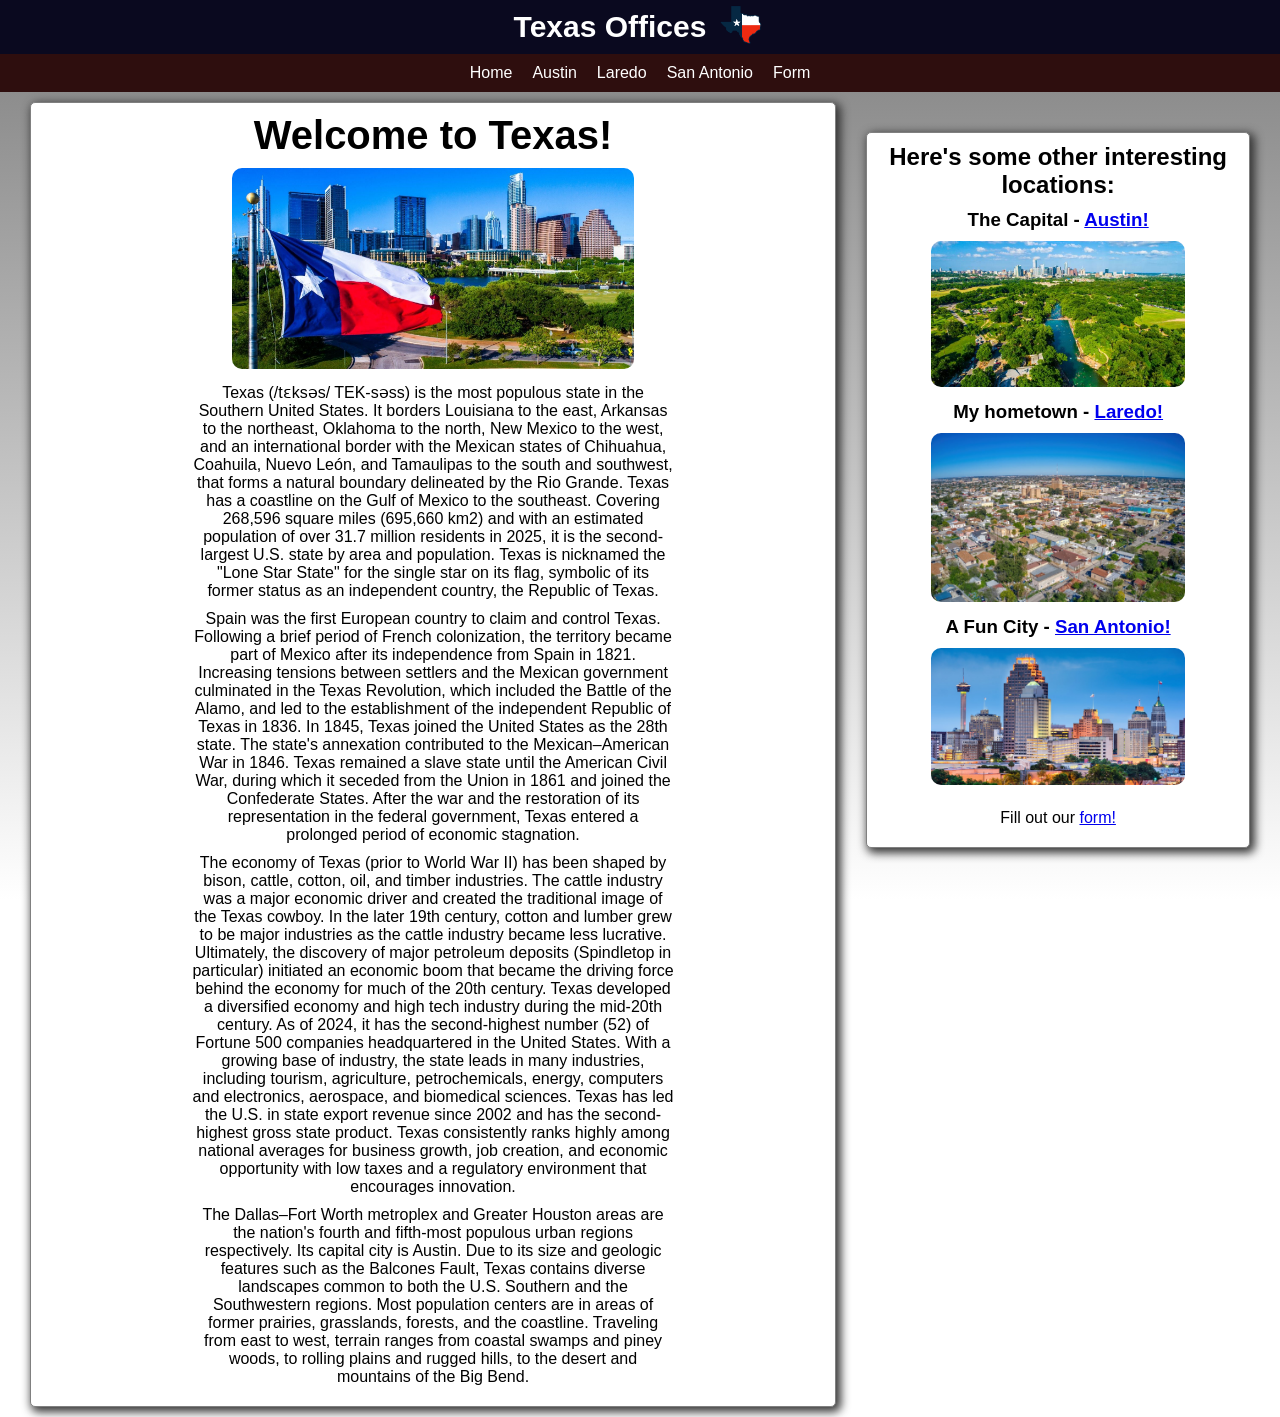
<file: index.html>
<!doctype html>
<html lang="en">
  <head>
    <meta charset="UTF-8" />
    <meta name="viewport" content="width=device-width, initial-scale=1.0" />
    <link rel="stylesheet" href="styles.css" />
    <title>Texas Offices Home</title>
  </head>
  <body>
    <header>
      <h1><a href="index.html">Texas Offices</a></h1>
      <a href="index.html"
      ><img src="texas-logo.png" alt="Logo of the state of Texas"
      /></a>
    </header>
    <nav>
      <p><a href="index.html">Home</a></p>
      <p><a href="capital.html">Austin</a></p>
      <p><a href="laredo.html">Laredo</a></p>
      <p><a href="san-antonio.html">San Antonio</a></p>
      <p><a href="form.html">Form</a></p>
    </nav>
    <div class="splitSection">
      <section>
        <h1>Welcome to Texas!</h1>
        <img
          src="texas-facts.jpg"
          alt="The flag of Texas at the front of the camera with the background of a vibrant city in Texas"
        />
        <p>
          Texas (/tɛksəs/ TEK-səss) is the most populous state in the Southern
          United States. It borders Louisiana to the east, Arkansas to the
          northeast, Oklahoma to the north, New Mexico to the west, and an
          international border with the Mexican states of Chihuahua, Coahuila,
          Nuevo León, and Tamaulipas to the south and southwest, that forms a
          natural boundary delineated by the Rio Grande. Texas has a coastline
          on the Gulf of Mexico to the southeast. Covering 268,596 square miles
          (695,660 km2) and with an estimated population of over 31.7 million
          residents in 2025, it is the second-largest U.S. state by area and
          population. Texas is nicknamed the "Lone Star State" for the single
          star on its flag, symbolic of its former status as an independent
          country, the Republic of Texas.
        </p>
        <p>
          Spain was the first European country to claim and control Texas.
          Following a brief period of French colonization, the territory became
          part of Mexico after its independence from Spain in 1821. Increasing
          tensions between settlers and the Mexican government culminated in the
          Texas Revolution, which included the Battle of the Alamo, and led to
          the establishment of the independent Republic of Texas in 1836. In
          1845, Texas joined the United States as the 28th state. The state's
          annexation contributed to the Mexican–American War in 1846. Texas
          remained a slave state until the American Civil War, during which it
          seceded from the Union in 1861 and joined the Confederate States.
          After the war and the restoration of its representation in the federal
          government, Texas entered a prolonged period of economic stagnation.
        </p>
        <p>
          The economy of Texas (prior to World War II) has been shaped by bison,
          cattle, cotton, oil, and timber industries. The cattle industry was a
          major economic driver and created the traditional image of the Texas
          cowboy. In the later 19th century, cotton and lumber grew to be major
          industries as the cattle industry became less lucrative. Ultimately,
          the discovery of major petroleum deposits (Spindletop in particular)
          initiated an economic boom that became the driving force behind the
          economy for much of the 20th century. Texas developed a diversified
          economy and high tech industry during the mid-20th century. As of
          2024, it has the second-highest number (52) of Fortune 500 companies
          headquartered in the United States. With a growing base of industry,
          the state leads in many industries, including tourism, agriculture,
          petrochemicals, energy, computers and electronics, aerospace, and
          biomedical sciences. Texas has led the U.S. in state export revenue
          since 2002 and has the second-highest gross state product. Texas
          consistently ranks highly among national averages for business growth,
          job creation, and economic opportunity with low taxes and a regulatory
          environment that encourages innovation.
        </p>
        <p>
          The Dallas–Fort Worth metroplex and Greater Houston areas are the
          nation's fourth and fifth-most populous urban regions respectively.
          Its capital city is Austin. Due to its size and geologic features such
          as the Balcones Fault, Texas contains diverse landscapes common to
          both the U.S. Southern and the Southwestern regions. Most population
          centers are in areas of former prairies, grasslands, forests, and the
          coastline. Traveling from east to west, terrain ranges from coastal
          swamps and piney woods, to rolling plains and rugged hills, to the
          desert and mountains of the Big Bend.
        </p>
      </section>
      <aside>
        <h2>Here's some other interesting locations:</h2>
        <h3>The Capital - <a href="capital.html" target="_blank">Austin!</a></h3>
        <a href="capital.html"
          ><img
            src="austin.jpg"
            alt="Wide shot of overhead in a park in Austin, vibrant trees and massive city barely visible in the back"
        /></a>
        <h3>My hometown - <a href="laredo.html" target="_blank">Laredo!</a></h3>
        <a href="laredo.html"
          ><img
            src="laredo.jpg"
            alt="Wide overhead shot of multiple buildings in Laredo"
        /></a>
        <h3>A Fun City - <a href="san-antonio.html" target="_blank">San Antonio!</a></h3>
        <a href="san-antonio.html"
          ><img
            src="san-antonio.jpeg"
            alt="Multiple large scale buildings in a wide picture in San Antonio"
        /></a>
        <p class="formP">
          Fill out our <a href="form.html" target="_blank">form!</a>
        </p>
      </aside>
    </div>
  </body>
</html>
</file>
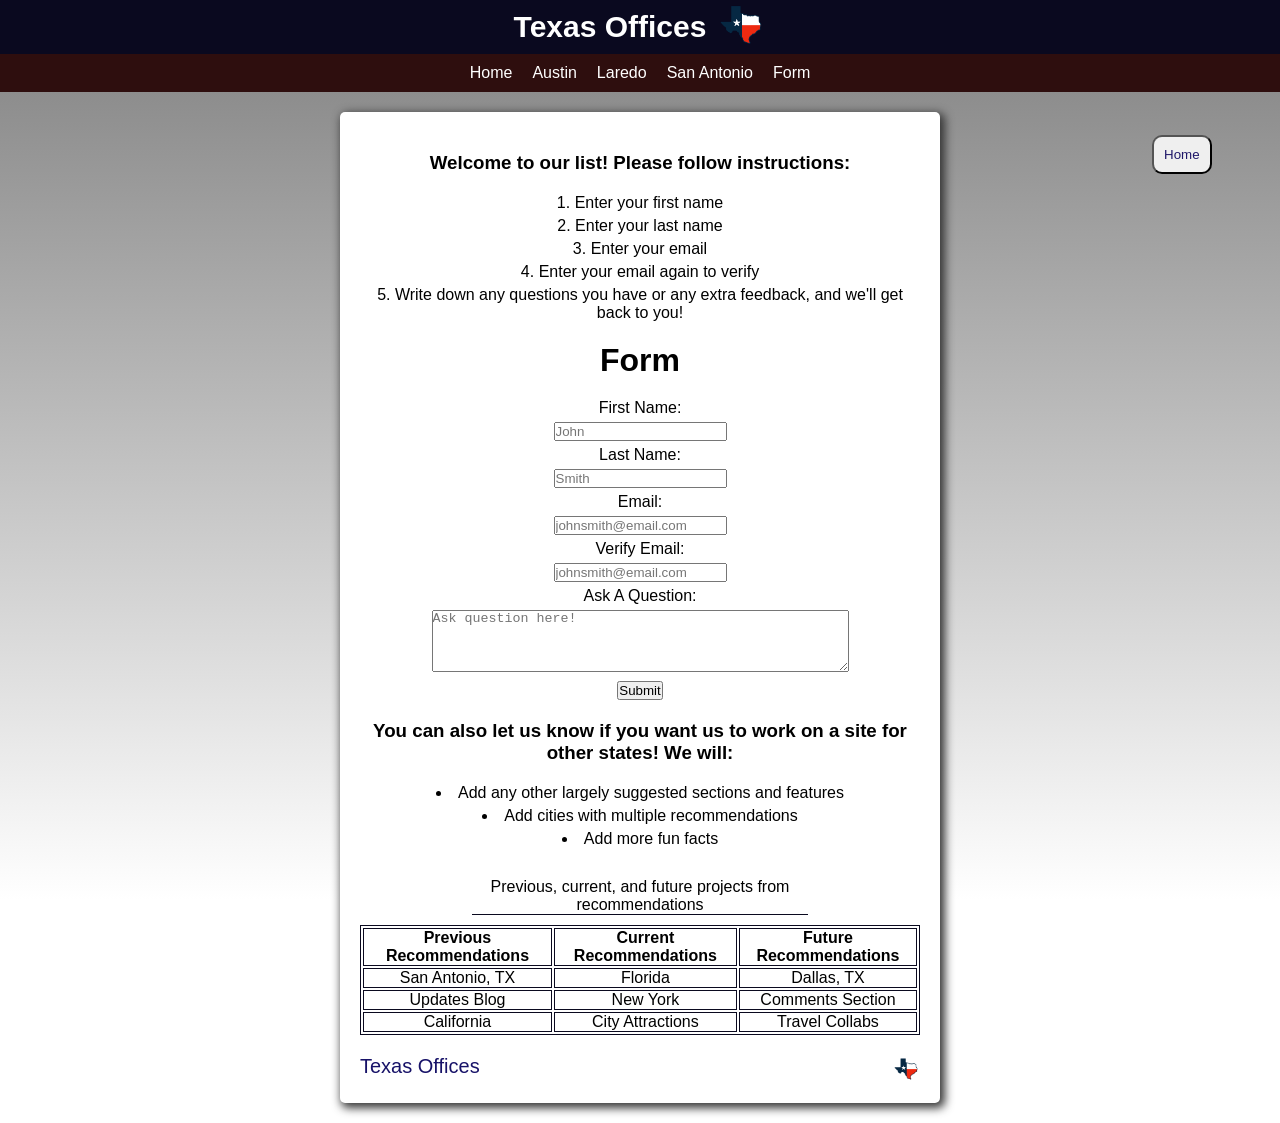
<file: form.html>
<!doctype html>
<html lang="en">
  <head>
    <meta charset="UTF-8" />
    <meta name="viewport" content="width=device-width, initial-scale=1.0" />
    <link rel="stylesheet" href="styles.css" />
    <script src="script.js"></script>
    <title>Texas Offices Form</title>
  </head>
  <body>
    <header>
      <h1><a href="index.html">Texas Offices</a></h1>
      <a href="index.html"><img src="texas-logo.png" alt="Logo of Texas" /></a>
    </header>
    <nav>
      <p><a href="index.html">Home</a></p>
      <p><a href="capital.html">Austin</a></p>
      <p><a href="laredo.html">Laredo</a></p>
      <p><a href="san-antonio.html">San Antonio</a></p>
      <p><a href="form.html">Form</a></p>
    </nav>
        <a href="index.html">
      <button class="homeButton">Home</button>
    </a>
    <div class="formContainer">
      <div></div>
      <main>
        <p>
          <h3 id="formH3">Welcome to our list! Please follow instructions:</h3>
            <ol id="formOL">
              <li>Enter your first name</li>
              <li>Enter your last name</li>
              <li>Enter your email</li>
              <li>Enter your email again to verify</li>
              <li>Write down any questions you have or any extra feedback, and we'll get back to you!</li>
            </ol>
        </p>     
        <h1>Form</h1>
        <form name="myForm" onsubmit="return validateForm()">
          <p>
            <label for="firstName">First Name: </label>
          </p>
          <p>
            <input type="text" name="firstName" placeholder="John" />
          </p>
          <p>
            <label for="lastName">Last Name: </label>
          </p>
          <p>
            <input type="text" name="lastName" placeholder="Smith" />
          </p>
          <p>
            <label for="email">Email: </label>
          </p>
          <p>
            <input
              id="emailOrig"
              type="email"
              name="email"
              placeholder="johnsmith@email.com"
            />
          </p>
          <p>
            <label for="emailVerif">Verify Email:</label>
          </p>
          <p>
            <input
              id="emailVerif"
              type="email"
              name="emailVerif"
              placeholder="johnsmith@email.com"
            />
          </p>
          <p>
            <label for="askQuestion">Ask A Question:</label>
          </p>
          <p>
            <textarea
              name="askQuestion"
              rows="4"
              cols="50"
              placeholder="Ask question here!"
            ></textarea>
          </p>
          <p>
            <input type="submit" value="Submit" />
          </p>
        </form>
        <h3></h3>
        <p>
          <h3>You can also let us know if you want us to work on a site for other states! We will:</h3>
          <ul id="formUL">
            <li>Add any other largely suggested sections and features</li>
            <li>Add cities with multiple recommendations</li>
            <li>Add more fun facts</li>
          </ul>
          <table>
            <legend>Previous, current, and future projects from recommendations</legend>
            <tr>
              <th>Previous Recommendations</th>
              <th>Current Recommendations</th>
              <th>Future Recommendations</th>
            </tr>
            <tr>
              <td>San Antonio, TX</td>
              <td>Florida</td>
              <td>Dallas, TX</td>
            </tr>
            <tr>
              <td>Updates Blog</td>
              <td>New York</td>
              <td>Comments Section</td>
            </tr>
            <tr>
              <td>California</td>
              <td>City Attractions</td>
              <td>Travel Collabs</td>
            </tr>
          </table>
        </p>
        <div class="footerItems">
          <p>Texas Offices</p>
          <img src="texas-logo.png" alt="">
        </div>
      </main>
      <div></div>
    </div>
  </body>
</html>
</file>
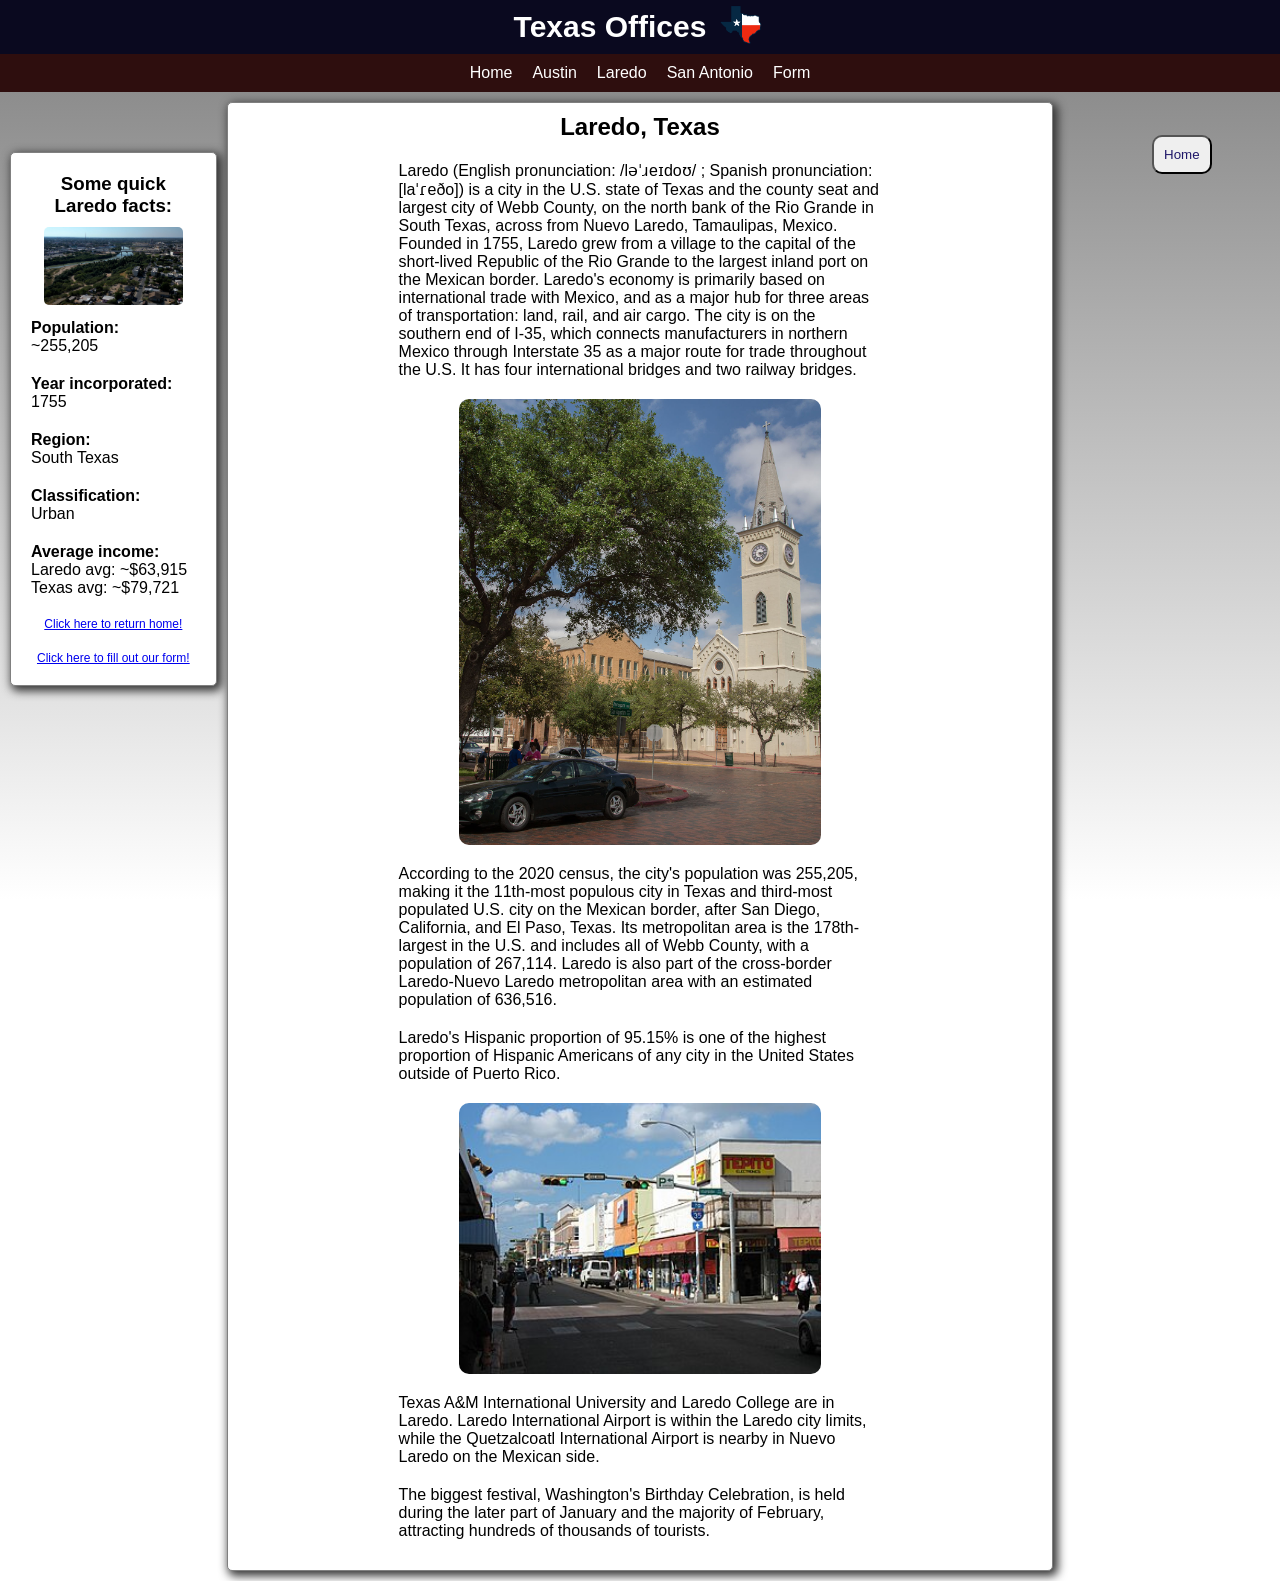
<file: laredo.html>
<!doctype html>
<html lang="en">
  <head>
    <meta charset="UTF-8" />
    <meta name="viewport" content="width=device-width, initial-scale=1.0" />
    <link rel="stylesheet" href="styles.css" />
    <title>Laredo Texas</title>
  </head>
  <body>
    <header>
      <h1><a href="index.html">Texas Offices</a></h1>
      <a href="index.html"><img src="texas-logo.png" alt="Logo of Texas" /></a>
    </header>
    <nav>
      <p><a href="index.html">Home</a></p>
      <p><a href="capital.html">Austin</a></p>
      <p><a href="laredo.html">Laredo</a></p>
      <p><a href="san-antonio.html">San Antonio</a></p>
      <p><a href="form.html">Form</a></p>
    </nav>
    <div class="splitContainer">
      <aside>
        <h3>Some quick Laredo facts:</h3>
        <img
          src="laredoaside.jpg"
          alt="Far away shot of the bridge crossing to Laredo, both cities visible"
        />
        <p><span>Population: </span><br />~255,205</p>
        <p><span>Year incorporated: </span><br />1755</p>
        <p><span>Region: </span><br />South Texas</p>
        <p><span>Classification: </span><br />Urban</p>
        <p>
          <span>Average income: </span> <br />Laredo avg: ~$63,915 <br />Texas
          avg: ~$79,721
        </p>
        <p id="asideLinks">
          <a href="index.html">Click here to return home!</a>
        </p>
        <p id="asideLinks">
          <a href="form.html" target="_blank"
            >Click here to fill out our form!</a
          >
        </p>
      </aside>
      <section class="mainSection">
        <h1>Laredo, Texas</h1>
        <p>
          Laredo (English pronunciation: /ləˈɹeɪdoʊ/ ; Spanish pronunciation:
          [laˈɾeðo]) is a city in the U.S. state of Texas and the county seat
          and largest city of Webb County, on the north bank of the Rio Grande
          in South Texas, across from Nuevo Laredo, Tamaulipas, Mexico. Founded
          in 1755, Laredo grew from a village to the capital of the short-lived
          Republic of the Rio Grande to the largest inland port on the Mexican
          border. Laredo's economy is primarily based on international trade
          with Mexico, and as a major hub for three areas of transportation:
          land, rail, and air cargo. The city is on the southern end of I-35,
          which connects manufacturers in northern Mexico through Interstate 35
          as a major route for trade throughout the U.S. It has four
          international bridges and two railway bridges.
        </p>
        <img
          src="laredo1.jpg"
          alt="A vibrant plaza in Laredo, Texas with a churt behind trees"
        />
        <p>
          According to the 2020 census, the city's population was 255,205,
          making it the 11th-most populous city in Texas and third-most
          populated U.S. city on the Mexican border, after San Diego,
          California, and El Paso, Texas. Its metropolitan area is the
          178th-largest in the U.S. and includes all of Webb County, with a
          population of 267,114. Laredo is also part of the cross-border
          Laredo-Nuevo Laredo metropolitan area with an estimated population of
          636,516.
        </p>
        <p>
          Laredo's Hispanic proportion of 95.15% is one of the highest
          proportion of Hispanic Americans of any city in the United States
          outside of Puerto Rico.
        </p>
        <img
          src="laredo2.JPG"
          alt="Downtown area in Laredo, Texas with multiple stores in the shot"
        />
        <p>
          Texas A&M International University and Laredo College are in Laredo.
          Laredo International Airport is within the Laredo city limits, while
          the Quetzalcoatl International Airport is nearby in Nuevo Laredo on
          the Mexican side.
        </p>
        <p>
          The biggest festival, Washington's Birthday Celebration, is held
          during the later part of January and the majority of February,
          attracting hundreds of thousands of tourists.
        </p>
      </section>
    </div>
    <a href="index.html">
      <button class="homeButton">Home</button>
    </a>
  </body>
</html>
</file>
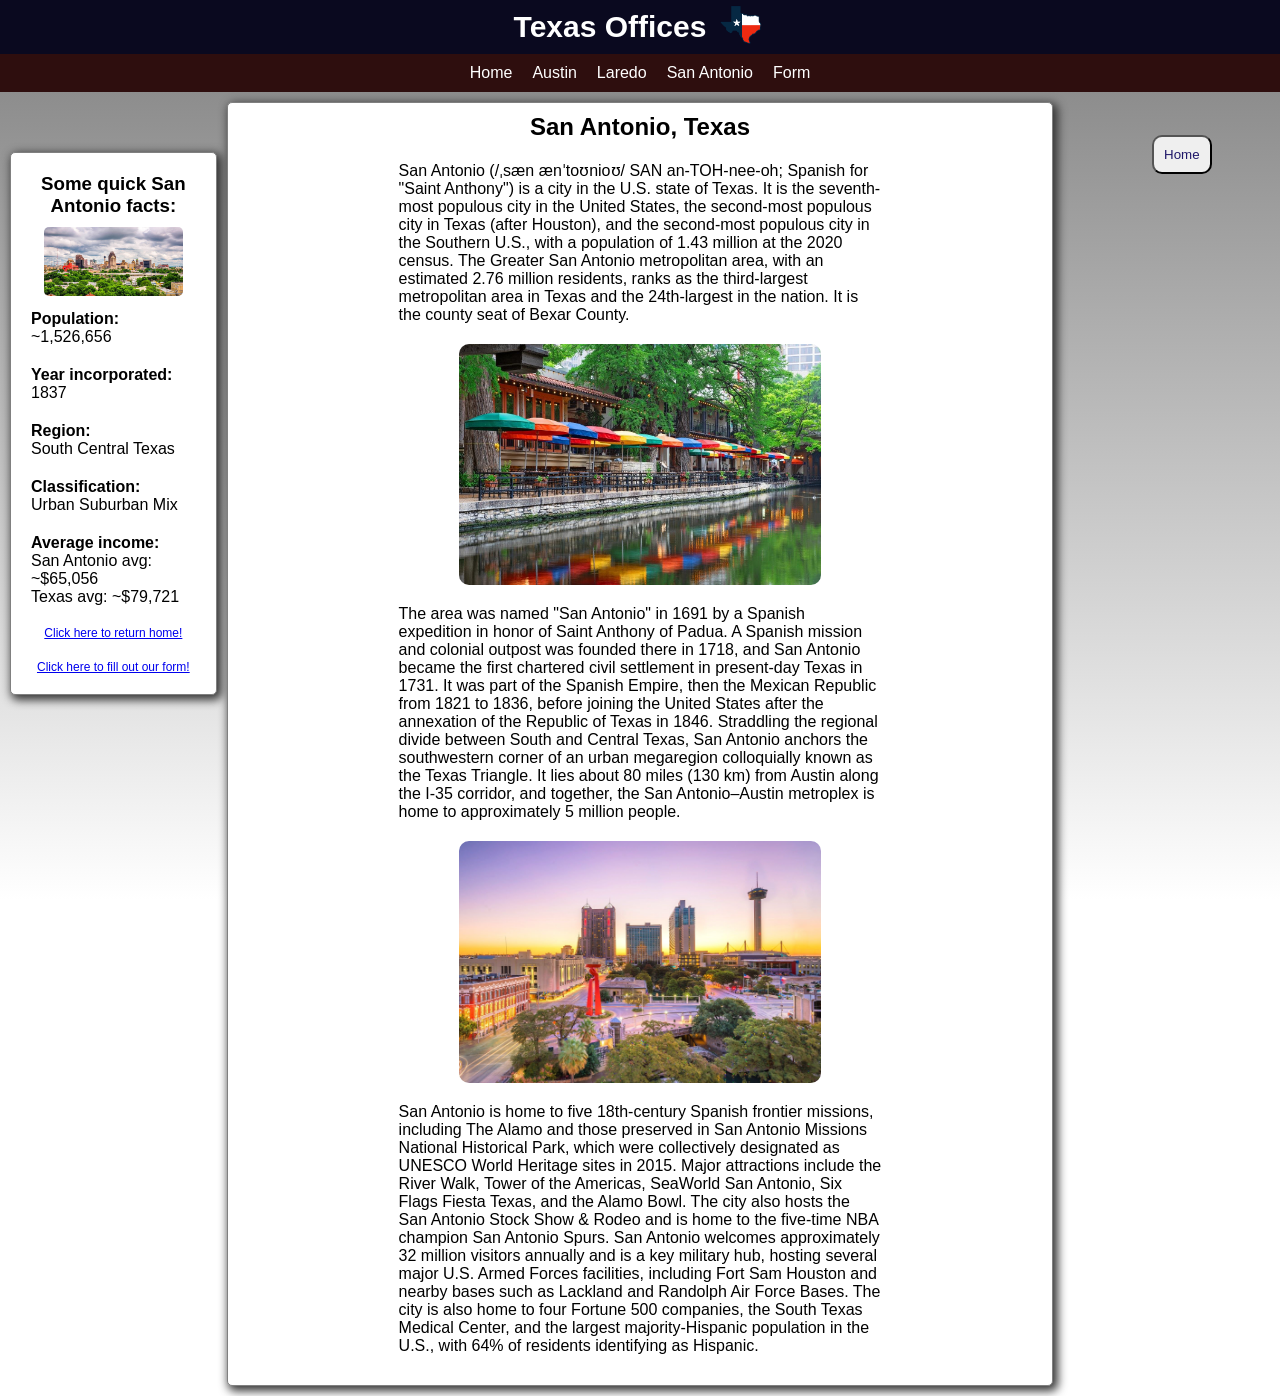
<file: san-antonio.html>
<!doctype html>
<html lang="en">
  <head>
    <meta charset="UTF-8" />
    <meta name="viewport" content="width=device-width, initial-scale=1.0" />
    <link rel="stylesheet" href="styles.css" />
    <title>San Antonio Texas</title>
  </head>
  <body>
    <header>
      <h1><a href="index.html">Texas Offices</a></h1>
      <a href="index.html"><img src="texas-logo.png" alt="Logo of Texas" /></a>
    </header>
    <nav>
      <p><a href="index.html">Home</a></p>
      <p><a href="capital.html">Austin</a></p>
      <p><a href="laredo.html">Laredo</a></p>
      <p><a href="san-antonio.html">San Antonio</a></p>
      <p><a href="form.html">Form</a></p>
    </nav>
    <div class="splitContainer">
      <aside>
        <h3>Some quick San Antonio facts:</h3>
        <img
          src="san-antonioaside.jpg"
          alt="Wide shot of San Antonio's city, lush landscape at the front of the shot"
        />
        <p><span>Population: </span><br />~1,526,656</p>
        <p><span>Year incorporated: </span><br />1837</p>
        <p><span>Region: </span><br />South Central Texas</p>
        <p><span>Classification: </span><br />Urban Suburban Mix</p>
        <p>
          <span>Average income: </span> <br />San Antonio avg: ~$65,056
          <br />Texas avg: ~$79,721
        </p>
        <p id="asideLinks">
          <a href="index.html">Click here to return home!</a>
        </p>
        <p id="asideLinks">
          <a href="form.html" target="_blank"
            >Click here to fill out our form!</a
          >
        </p>
      </aside>
      <section class="mainSection">
        <h1>San Antonio, Texas</h1>
        <p>
          San Antonio (/ˌsæn ænˈtoʊnioʊ/ SAN an-TOH-nee-oh; Spanish for "Saint
          Anthony") is a city in the U.S. state of Texas. It is the seventh-most
          populous city in the United States, the second-most populous city in
          Texas (after Houston), and the second-most populous city in the
          Southern U.S., with a population of 1.43 million at the 2020 census.
          The Greater San Antonio metropolitan area, with an estimated 2.76
          million residents, ranks as the third-largest metropolitan area in
          Texas and the 24th-largest in the nation. It is the county seat of
          Bexar County.
        </p>
        <img
          src="san-antonio1.jpg"
          alt="Bright umbrellas in front of a restaurant at the San Antonio riverwalk"
        />
        <p>
          The area was named "San Antonio" in 1691 by a Spanish expedition in
          honor of Saint Anthony of Padua. A Spanish mission and colonial
          outpost was founded there in 1718, and San Antonio became the first
          chartered civil settlement in present-day Texas in 1731. It was part
          of the Spanish Empire, then the Mexican Republic from 1821 to 1836,
          before joining the United States after the annexation of the Republic
          of Texas in 1846. Straddling the regional divide between South and
          Central Texas, San Antonio anchors the southwestern corner of an urban
          megaregion colloquially known as the Texas Triangle. It lies about 80
          miles (130 km) from Austin along the I-35 corridor, and together, the
          San Antonio–Austin metroplex is home to approximately 5 million
          people.
        </p>
        <img
          src="san-antonio2.jpg"
          alt="The sun setting in San Antonio, in the horizon with large buildings in the background"
        />
        <p>
          San Antonio is home to five 18th-century Spanish frontier missions,
          including The Alamo and those preserved in San Antonio Missions
          National Historical Park, which were collectively designated as UNESCO
          World Heritage sites in 2015. Major attractions include the River
          Walk, Tower of the Americas, SeaWorld San Antonio, Six Flags Fiesta
          Texas, and the Alamo Bowl. The city also hosts the San Antonio Stock
          Show & Rodeo and is home to the five-time NBA champion San Antonio
          Spurs. San Antonio welcomes approximately 32 million visitors annually
          and is a key military hub, hosting several major U.S. Armed Forces
          facilities, including Fort Sam Houston and nearby bases such as
          Lackland and Randolph Air Force Bases. The city is also home to four
          Fortune 500 companies, the South Texas Medical Center, and the largest
          majority-Hispanic population in the U.S., with 64% of residents
          identifying as Hispanic.
        </p>
      </section>
    </div>
    <a href="index.html">
      <button class="homeButton">Home</button>
    </a>
  </body>
</html>
</file>
<file: styles.css>
*,
*::before,
*::after {
  margin: 0;
  padding: 0;
  box-sizing: inherit;
}

html {
  font-size: 62.5%;
  font-family: Arial, Helvetica, sans-serif;
}

body {
  box-sizing: border-box;
  font-size: 1.6rem;
  background: linear-gradient(to bottom, gray, white);
  height: 100%;
  margin: 0;
  background-repeat: no-repeat;
  background-attachment: fixed;
}

.homeButton {
  color: rgb(30, 22, 104);
  padding: 1rem;
  position: absolute;
  border-radius: 10px;
  top: 15%;
  left: 90%;
  transition: 100ms;
}

.homeButton:hover {
  cursor: pointer;
  scale: 0.9;
}

.homeButton:active {
  transform: translateY(2px);
}

span {
  font-weight: bolder;
}

header {
  background: #0a091f;
  color: white;
  display: flex;
  justify-content: center;
  align-items: center;
}

header > h1 {
  font-size: 3rem;
  transition-duration: 200ms;
}

header > h1 > a {
  color: inherit;
  text-decoration: none;
}

header > h1:hover {
  transform: scale(1.05);
}

header > a > img {
  height: 5rem;
  margin-left: 1rem;
}

nav {
  color: white;
  background-color: rgb(46, 14, 14);
  display: flex;
  justify-content: center;
  align-items: center;
}

nav > p {
  padding: 1rem 1rem 1rem 1rem;
}

nav > p > a {
  text-decoration: none;
  color: inherit;
}

nav > p > a:hover {
  text-decoration: underline;
  cursor: pointer;
}

.splitSection {
  display: inline-flex;
}

.splitSection section {
  width: 63%;
  margin-top: 1rem;
  margin-bottom: 1rem;
  margin-left: auto;
  margin-right: auto;
  padding-top: 1rem;
  padding-bottom: 1rem;
  background-color: white;
  text-align: center;
  justify-content: center;
  border-radius: 5px;
  border: gray 1px solid;
  box-shadow: rgb(54, 54, 54) 3px 3px 10px 2px;
}

.splitSection section > h1 {
  font-size: 4rem;
  font-weight: bolder;
  margin-bottom: 1rem;
}

.splitSection section > img {
  width: 50%;
  margin-bottom: 1rem;
  border-radius: 10px;
}

.splitSection section > p {
  width: 60%;
  margin-bottom: 1rem;
  margin-left: auto;
  margin-right: auto;
}

.splitSection aside {
  width: 30%;
  height: 100%;
  padding: 1rem;
  margin-top: 4rem;
  margin-bottom: 4rem;
  margin-right: auto;
  background-color: white;
  text-align: center;
  justify-content: center;
  border-radius: 5px;
  border: gray 1px solid;
  box-shadow: rgb(54, 54, 54) 3px 3px 10px 2px;
}

.splitSection aside h3 {
  margin-top: 1rem;
  margin-bottom: 1rem;
}

.splitSection aside > a > img {
  width: 70%;
  border-radius: 10px;
}

.formP {
  margin-top: 2rem;
  margin-bottom: 1rem;
}

.splitContainer {
  margin: 1rem;
  display: grid;
  grid-template-columns: 1fr 4fr 1fr;
  gap: 1rem;
}

.splitContainer aside {
  align-self: start;
  padding: 1rem;
  margin-top: 5rem;
  background-color: white;
  border-radius: 5px;
  border: gray 1px solid;
  box-shadow: rgb(54, 54, 54) 3px 3px 10px 2px;
  text-align: center;
}

.splitContainer aside > h3 {
  padding: 1rem;
}

.splitContainer aside > p {
  padding: 1rem;
  text-align: left;
}

#asideLinks {
  font-size: 1.2rem;
  text-align: center;
}

.splitContainer aside > img {
  width: 75%;
  border-radius: 5px;
}

.mainSection {
  padding: 1rem;
  background-color: white;
  border-radius: 5px;
  border: gray 1px solid;
  box-shadow: rgb(54, 54, 54) 3px 3px 10px 2px;
}

.mainSection > h1 {
  text-align: center;
}

.mainSection > p {
  width: 60%;
  margin: 2rem auto 2rem auto;
}

.mainSection > img {
  width: 45%;
  display: block;
  margin-left: auto;
  margin-right: auto;
  border-radius: 10px;
}

.formContainer {
  display: grid;
  grid-template-columns: 0.5fr 1fr 0.5fr;
}

.formContainer > main {
  margin: 2rem;
  padding: 2rem;
  background-color: white;
  border-radius: 5px;
  box-shadow: rgb(54, 54, 54) 3px 3px 10px 2px;
}

#formOL {
  text-align: center;
  list-style-position: inside;
}

#formOL li {
  margin: 0.5rem;
}

#formUL {
  text-align: center;
  list-style-position: inside;
}

#formUL li {
  margin: 0.5rem;
}

.formContainer main h1,
.formContainer main h3 {
  text-align: center;
  margin: 2rem 1rem 2rem 1rem;
}

form > p {
  margin: 0.5rem;
  text-align: center;
}

legend {
  position: relative;
  top: 10px;
  text-align: center;
  width: 60%;
  margin: 2rem auto 1rem auto;
  border-bottom: #0a091f solid 1px;
}

table {
  margin: 2rem auto 2rem auto;
}

table {
  border: #0a091f solid 1px;
}

th {
  border: #0a091f solid 1px;
  text-align: center;
}

td {
  text-align: center;
  border: #0a091f solid 1px;
}

.footerItems > p {
  color: #171268;
  font-size: 2rem;
  float: left;
}

.footerItems > img {
  width: 5%;
  float: right;
}
</file>
